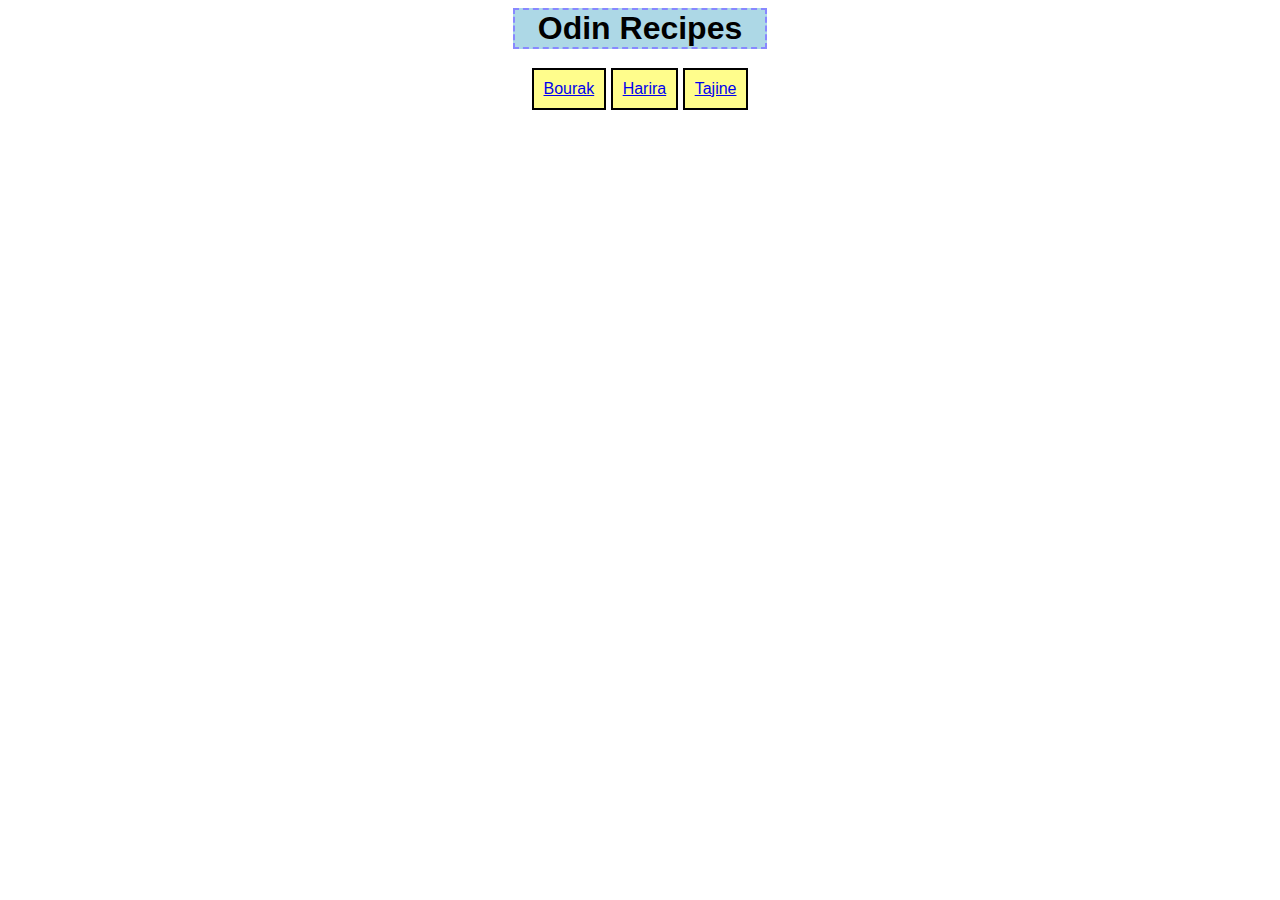
<file: index.html>
<!DOCTYPE html>
<head lang="en">
    <meta charset="UTF-8">
    <meta name="viewport" content="width=device-width, initial-scale=1.0">
    <link rel="stylesheet" href="./style.css">
    <title>Recipes</title>
</head>
<body>
    <h1 id="home-headline">Odin Recipes</h1>
    <ul id="links">
        <li><a href="./recipes/bourak.html">Bourak</a></li>
        <li><a href="./recipes/harira.html">Harira</a></li>
        <li><a href="./recipes/tajine.html">Tajine</a></li>
    </ul>
</body>
</file>
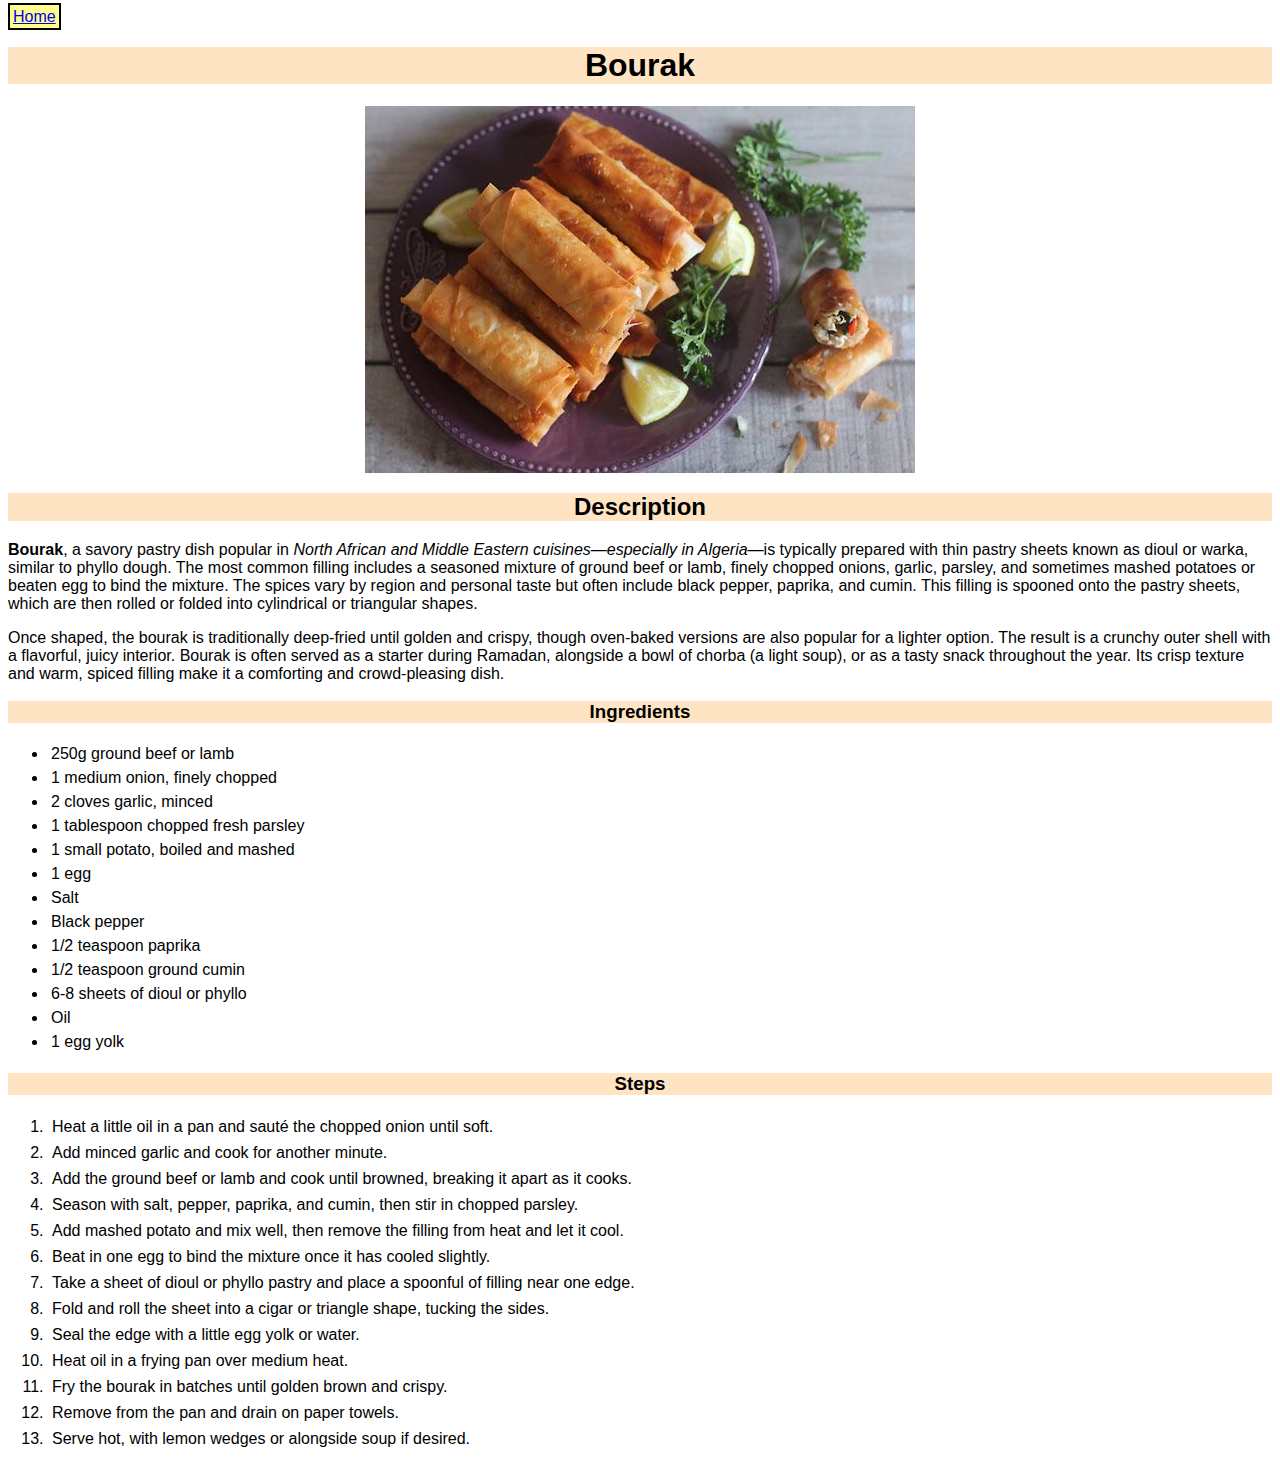
<file: recipes/bourak.html>
<!DOCTYPE html>
<html lang="en">
<head>
    <meta charset="UTF-8">
    <meta name="viewport" content="width=device-width, initial-scale=1.0">
    <link rel="stylesheet" href="../style.css">
    <title>Bourak</title>
</head>
<body>
    <a href="../index.html" id="home-link">Home</a>

    <h1 class="headlines bourak">Bourak</h1>
    <img src="../photos/bourak.jpg" width="550" height="367">

    <h2 class="headlines bourak">Description</h2>
    <p><strong>Bourak</strong>, a savory pastry dish popular in <em>North African and Middle Eastern cuisines—especially in Algeria—</em>is typically prepared with thin pastry sheets known as dioul or warka, similar to phyllo dough. The most common filling includes a seasoned mixture of ground beef or lamb, finely chopped onions, garlic, parsley, and sometimes mashed potatoes or beaten egg to bind the mixture. The spices vary by region and personal taste but often include black pepper, paprika, and cumin. This filling is spooned onto the pastry sheets, which are then rolled or folded into cylindrical or triangular shapes.</p>
    <p>Once shaped, the bourak is traditionally deep-fried until golden and crispy, though oven-baked versions are also popular for a lighter option. The result is a crunchy outer shell with a flavorful, juicy interior. Bourak is often served as a starter during Ramadan, alongside a bowl of chorba (a light soup), or as a tasty snack throughout the year. Its crisp texture and warm, spiced filling make it a comforting and crowd-pleasing dish.</p>

    <h3 class="headlines bourak">Ingredients</h3>
    <ul>
        <li>250g ground beef or lamb</li>
        <li>1 medium onion, finely chopped</li>
        <li>2 cloves garlic, minced</li>
        <li>1 tablespoon chopped fresh parsley</li>
        <li>1 small potato, boiled and mashed</li>
        <li>1 egg</li>
        <li>Salt</li>
        <li>Black pepper</li>
        <li>1/2 teaspoon paprika</li>
        <li>1/2 teaspoon ground cumin</li>
        <li>6-8 sheets of dioul or phyllo</li>
        <li>Oil</li>
        <li>1 egg yolk</li>
    </ul>

    <h3 class="headlines bourak">Steps</h3>
    <ol>
        <li>Heat a little oil in a pan and sauté the chopped onion until soft.</li>
        <li>Add minced garlic and cook for another minute.</li>
        <li>Add the ground beef or lamb and cook until browned, breaking it apart as it cooks.</li>
        <li>Season with salt, pepper, paprika, and cumin, then stir in chopped parsley.</li>
        <li>Add mashed potato and mix well, then remove the filling from heat and let it cool.</li>
        <li>Beat in one egg to bind the mixture once it has cooled slightly.</li>
        <li>Take a sheet of dioul or phyllo pastry and place a spoonful of filling near one edge.</li>
        <li>Fold and roll the sheet into a cigar or triangle shape, tucking the sides.</li>
        <li>Seal the edge with a little egg yolk or water.</li>
        <li>Heat oil in a frying pan over medium heat.</li>
        <li>Fry the bourak in batches until golden brown and crispy.</li>
        <li>Remove from the pan and drain on paper towels.</li>
        <li>Serve hot, with lemon wedges or alongside soup if desired.</li>
    </ol>
</body>
</html>
</file>
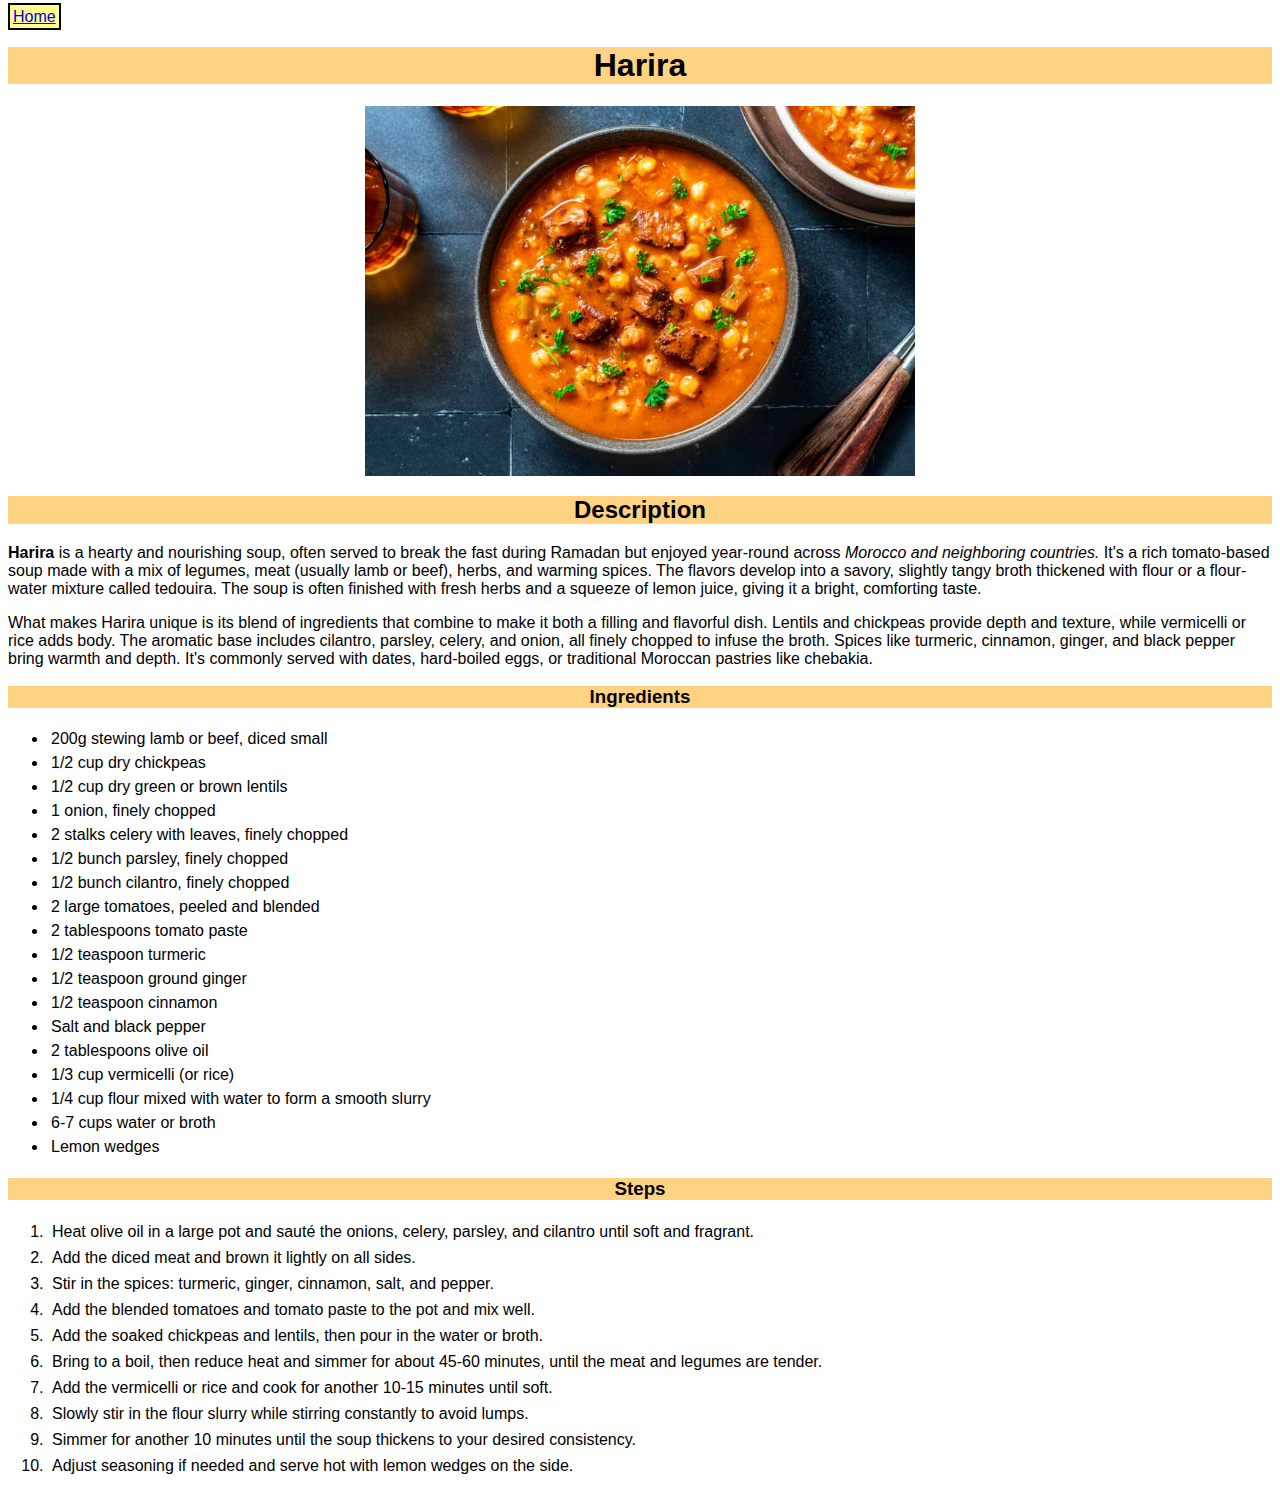
<file: recipes/harira.html>
<!DOCTYPE html>
<html lang="en">
<head>
    <meta charset="UTF-8">
    <meta name="viewport" content="width=device-width, initial-scale=1.0">
    <link rel="stylesheet" href="../style.css">
    <title>Harira</title>
</head>
<body>
    <a href="../index.html" id="home-link">Home</a>

    <h1 class="headlines harira">Harira</h1>
    <img src="../photos/harira.jpg" width="550" height="370">

    <h2 class="headlines harira">Description</h2>
    <p><strong>Harira</strong> is a hearty and nourishing soup, often served to break the fast during Ramadan but enjoyed year-round across <em>Morocco and neighboring countries.</em> It's a rich tomato-based soup made with a mix of legumes, meat (usually lamb or beef), herbs, and warming spices. The flavors develop into a savory, slightly tangy broth thickened with flour or a flour-water mixture called tedouira. The soup is often finished with fresh herbs and a squeeze of lemon juice, giving it a bright, comforting taste.</p>
    <p>What makes Harira unique is its blend of ingredients that combine to make it both a filling and flavorful dish. Lentils and chickpeas provide depth and texture, while vermicelli or rice adds body. The aromatic base includes cilantro, parsley, celery, and onion, all finely chopped to infuse the broth. Spices like turmeric, cinnamon, ginger, and black pepper bring warmth and depth. It's commonly served with dates, hard-boiled eggs, or traditional Moroccan pastries like chebakia.</p>

    <h3 class="headlines harira">Ingredients</h3>
    <ul>
        <li>200g stewing lamb or beef, diced small</li>
        <li>1/2 cup dry chickpeas</li>
        <li>1/2 cup dry green or brown lentils</li>
        <li>1 onion, finely chopped</li>
        <li>2 stalks celery with leaves, finely chopped</li>
        <li>1/2 bunch parsley, finely chopped</li>
        <li>1/2 bunch cilantro, finely chopped</li>
        <li>2 large tomatoes, peeled and blended</li>
        <li>2 tablespoons tomato paste</li>
        <li>1/2 teaspoon turmeric</li>
        <li>1/2 teaspoon ground ginger</li>
        <li>1/2 teaspoon cinnamon</li>
        <li>Salt and black pepper</li>
        <li>2 tablespoons olive oil</li>
        <li>1/3 cup vermicelli (or rice)</li>
        <li>1/4 cup flour mixed with water to form a smooth slurry</li>
        <li>6-7 cups water or broth</li>
        <li>Lemon wedges</li>
    </ul>

    <h3 class="headlines harira">Steps</h3>
    <ol>
        <li>Heat olive oil in a large pot and sauté the onions, celery, parsley, and cilantro until soft and fragrant.</li>
        <li>Add the diced meat and brown it lightly on all sides.</li>
        <li>Stir in the spices: turmeric, ginger, cinnamon, salt, and pepper.</li>
        <li>Add the blended tomatoes and tomato paste to the pot and mix well.</li>
        <li>Add the soaked chickpeas and lentils, then pour in the water or broth.</li>
        <li>Bring to a boil, then reduce heat and simmer for about 45-60 minutes, until the meat and legumes are tender.</li>
        <li>Add the vermicelli or rice and cook for another 10-15 minutes until soft.</li>
        <li>Slowly stir in the flour slurry while stirring constantly to avoid lumps.</li>
        <li>Simmer for another 10 minutes until the soup thickens to your desired consistency.</li>
        <li>Adjust seasoning if needed and serve hot with lemon wedges on the side.</li>
    </ol>
</body>
</html>
</file>
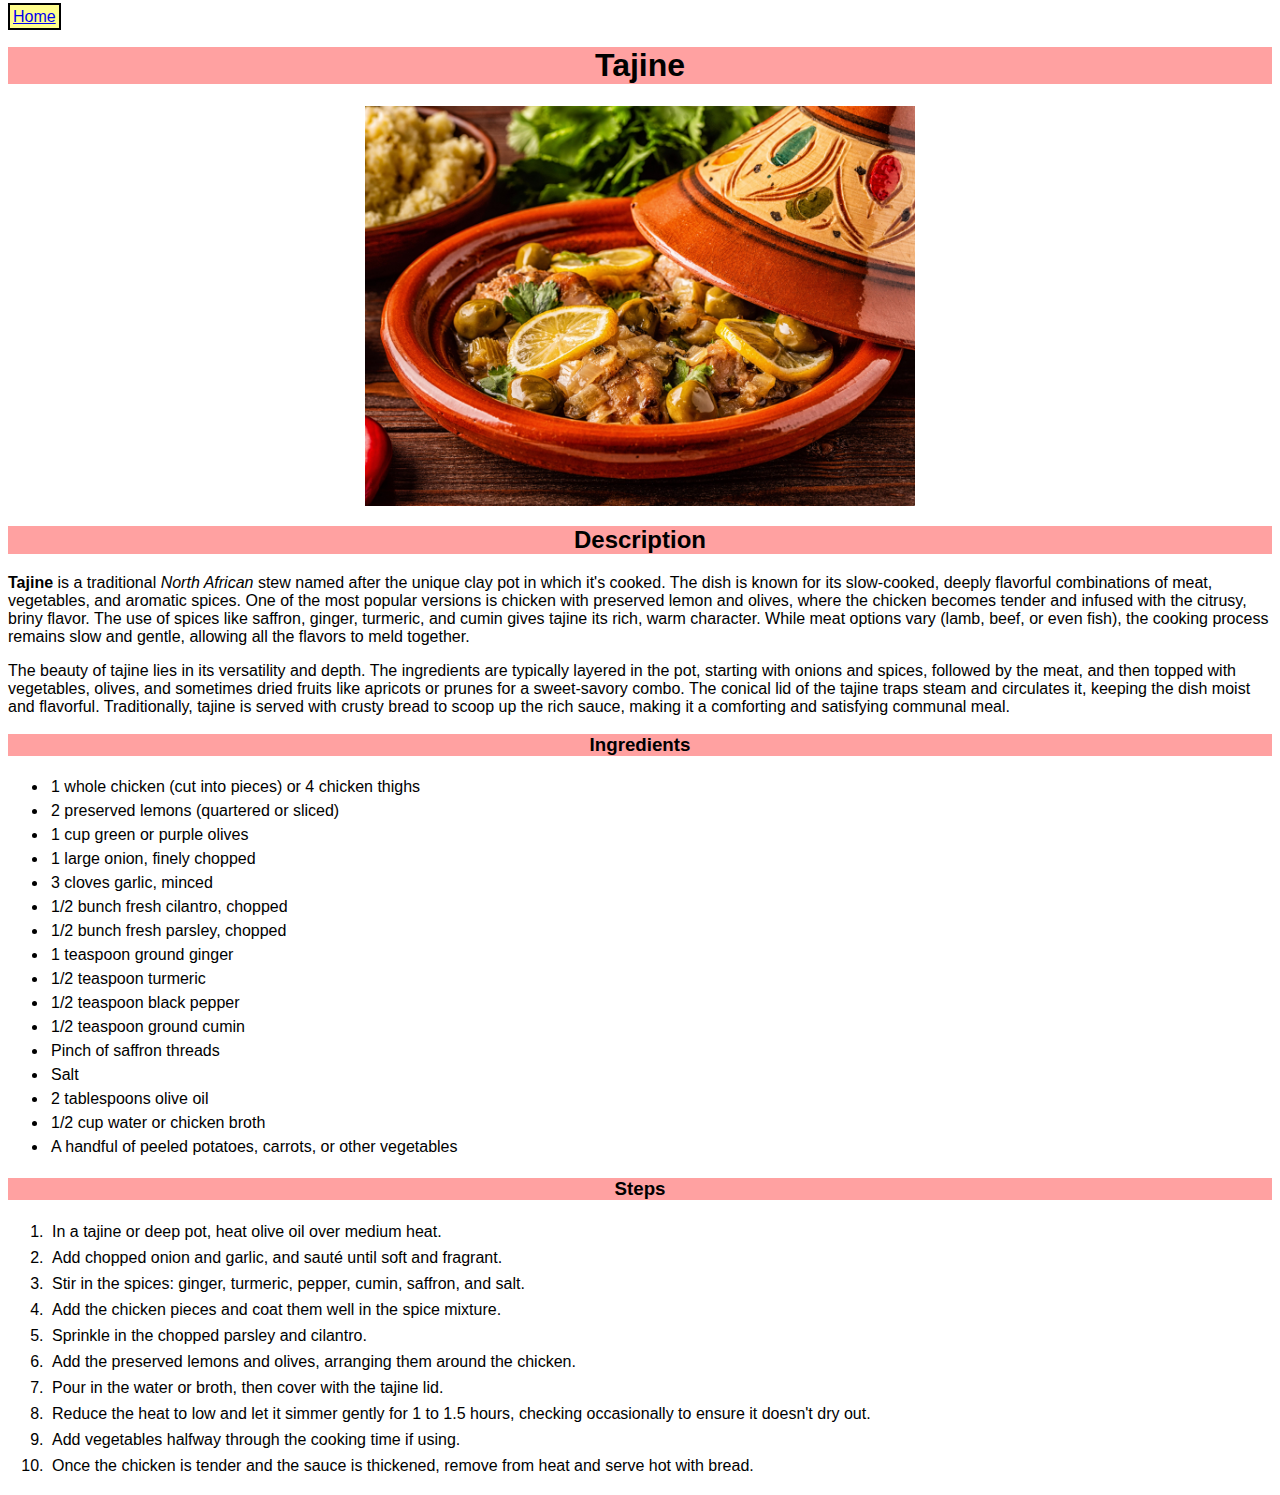
<file: recipes/tajine.html>
<!DOCTYPE html>
<html lang="en">
<head>
    <meta charset="UTF-8">
    <meta name="viewport" content="width=device-width, initial-scale=1.0">
    <link rel="stylesheet" href="../style.css">
    <title>Tajine</title>
</head>
<body>
    <a href="../index.html" id="home-link">Home</a>

    <h1 class="headlines tajine">Tajine</h1>
    <img src="../photos/tajine.jpg" width="550" height="400">

    <h2 class="headlines tajine">Description</h2>
    <p><strong>Tajine</strong> is a traditional <em>North African</em> stew named after the unique clay pot in which it's cooked. The dish is known for its slow-cooked, deeply flavorful combinations of meat, vegetables, and aromatic spices. One of the most popular versions is chicken with preserved lemon and olives, where the chicken becomes tender and infused with the citrusy, briny flavor. The use of spices like saffron, ginger, turmeric, and cumin gives tajine its rich, warm character. While meat options vary (lamb, beef, or even fish), the cooking process remains slow and gentle, allowing all the flavors to meld together.</p>
    <p>The beauty of tajine lies in its versatility and depth. The ingredients are typically layered in the pot, starting with onions and spices, followed by the meat, and then topped with vegetables, olives, and sometimes dried fruits like apricots or prunes for a sweet-savory combo. The conical lid of the tajine traps steam and circulates it, keeping the dish moist and flavorful. Traditionally, tajine is served with crusty bread to scoop up the rich sauce, making it a comforting and satisfying communal meal.</p>

    <h3 class="headlines tajine">Ingredients</h3>
    <ul>
        <li>1 whole chicken (cut into pieces) or 4 chicken thighs</li>
        <li>2 preserved lemons (quartered or sliced)</li>
        <li>1 cup green or purple olives</li>
        <li>1 large onion, finely chopped</li>
        <li>3 cloves garlic, minced</li>
        <li>1/2 bunch fresh cilantro, chopped</li>
        <li>1/2 bunch fresh parsley, chopped</li>
        <li>1 teaspoon ground ginger</li>
        <li>1/2 teaspoon turmeric</li>
        <li>1/2 teaspoon black pepper</li>
        <li>1/2 teaspoon ground cumin</li>
        <li>Pinch of saffron threads</li>
        <li>Salt</li>
        <li>2 tablespoons olive oil</li>
        <li>1/2 cup water or chicken broth</li>
        <li>A handful of peeled potatoes, carrots, or other vegetables</li>
    </ul>

    <h3 class="headlines tajine">Steps</h3>
    <ol>
        <li>In a tajine or deep pot, heat olive oil over medium heat.</li>
        <li>Add chopped onion and garlic, and sauté until soft and fragrant.</li>
        <li>Stir in the spices: ginger, turmeric, pepper, cumin, saffron, and salt.</li>
        <li>Add the chicken pieces and coat them well in the spice mixture.</li>
        <li>Sprinkle in the chopped parsley and cilantro.</li>
        <li>Add the preserved lemons and olives, arranging them around the chicken.</li>
        <li>Pour in the water or broth, then cover with the tajine lid.</li>
        <li>Reduce the heat to low and let it simmer gently for 1 to 1.5 hours, checking occasionally to ensure it doesn't dry out.</li>
        <li>Add vegetables halfway through the cooking time if using.</li>
        <li>Once the chicken is tender and the sauce is thickened, remove from heat and serve hot with bread.</li>
    </ol>
</body>
</html>
</file>
<file: style.css>
* {
    font-family:Verdana, Geneva, Tahoma, sans-serif;
}

#home-headline {
    background-color: lightblue;
    border: rgb(136, 136, 255) dashed 2px;
    text-align: center;
    margin: 0 auto;
    width: 250px;
}

#links {
    text-align: center;
    padding: 0px;
}

#links li {
    background-color: rgb(255, 253, 140);
    border: black solid 2px;
    display: inline-block;
    padding: 10px;
    margin: 3px auto;
}

#home-link {
    background-color: rgb(255, 253, 140);
    border: black solid 2px;
    padding: 3px;
}

.headlines {
    text-align: center;
}

.headlines.bourak {
    background-color: bisque;
}

.headlines.harira {
    background-color: rgb(255, 211, 129);
}

.headlines.tajine {
    background-color: rgb(255, 161, 161);
}

img {
    display: block;
    margin: auto;
}

ul li {
    padding: 3px;
}

ol li {
    padding: 4px;
}
</file>
